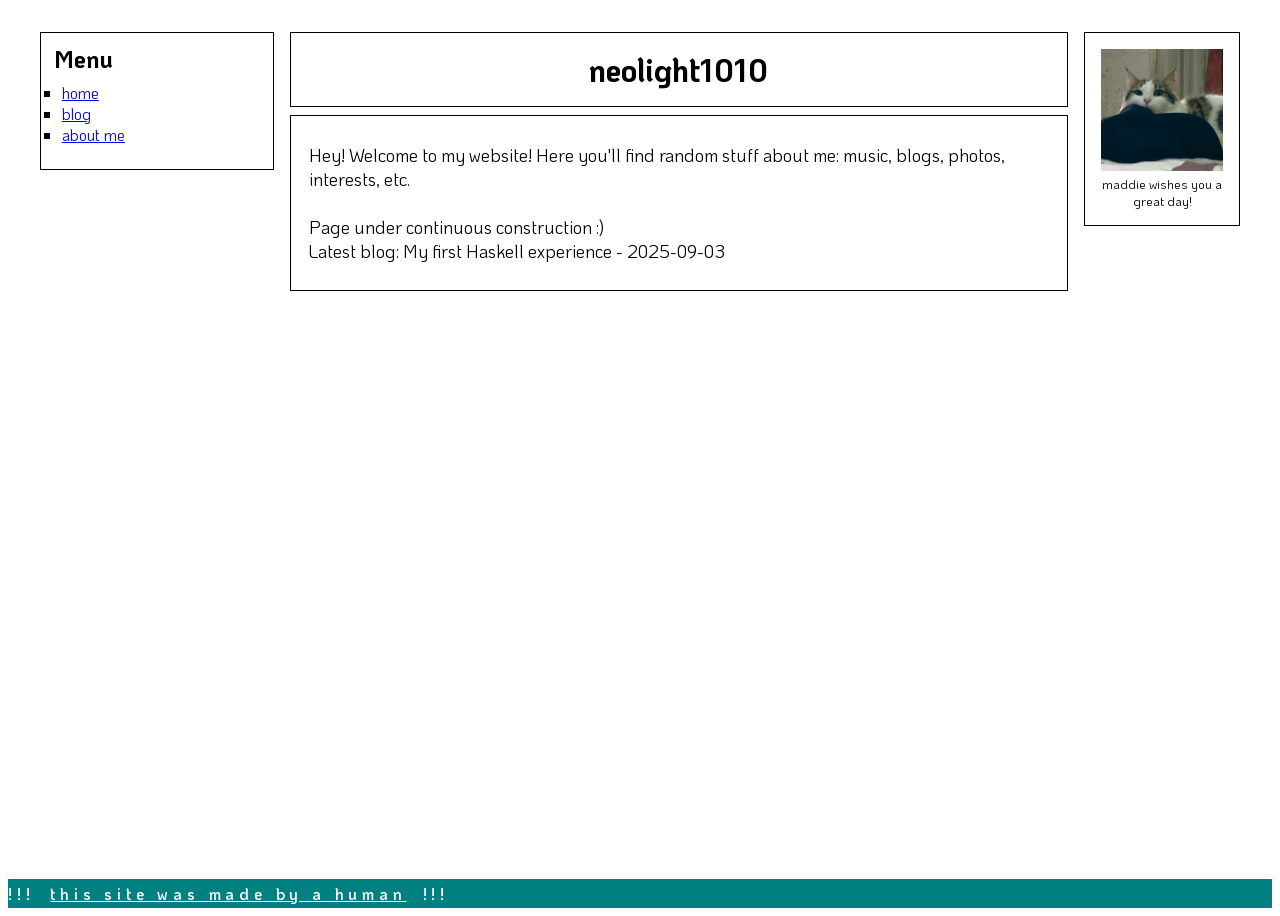
<file: index.html>
<!DOCTYPE html>
<html>

<head>
  <meta charset="UTF-8">
  <meta name="viewport" content="width=device-width, initial-scale=1.0">
  <title>neolight1010's website</title>
  <link href="https://neolight1010.github.io/style.css?h=2ced7057043b7506dd19" rel="stylesheet" type="text/css" media="all">

  <!-- Web Awesome -->
  <link rel="stylesheet" href="https://ka-f.webawesome.com/webawesome@3.8.0/styles/themes/default.css">
  <script type="module" src="https://ka-f.webawesome.com/webawesome@3.8.0/webawesome.loader.js"></script>

  <!-- Optional CSS reset ("Native Styles") -->
  <link rel="stylesheet" href="https://ka-f.webawesome.com/webawesome@3.8.0/styles/native.css">
</head>

<body>
  <div class="main-div koho-regular">
    <div class="left-div">
      <div class="nav-menu">
        <h2>Menu</h2>

        <ul>
          <li><a href="https://neolight1010.github.io">home</a></li>
          <li><a href="https://neolight1010.github.io/blog/">blog</a></li>
          <li><a href="https://neolight1010.github.io/about/">about me</a></li>
        </ul>

        <div>
          <a href="https://github.com/neolight1010" target="_blank"><wa-icon name="github" family="brands" style="color: black"></wa-icon></a>
          <a href="https://linkedin.com/in/neolight1010" target="_blank"><wa-icon name="linkedin" family="brands" style="color: navy"></wa-icon></a>
          <a href="https://youtube.com/@neolight1010" target="_blank"><wa-icon name="youtube" family="brands" style="color: maroon"></wa-icon></a>
          <a href="https://instagram.com/neolight1010" target="_blank"><wa-icon name="instagram" family="brands" style="color: brown"></wa-icon></a>
        </div>
      </div>
    </div>

    <div class="middle-div">
      <div class="middle-header koho-bold">
        <h1>neolight1010</h1>
      </div>

      <div class="middle-text">
        
<p>
  Hey! Welcome to my website! Here you'll find random stuff about me:
  music, blogs, photos, interests, etc.
</p>

<br />

<p>
  Page under continuous construction :)
</p>




Latest blog: My first Haskell experience - 2025-09-03


      </div>
    </div>

    <div class="right-div">
      <div class="right-img">
        <img src="https://neolight1010.github.io/maddie-square.jpg" />
        <p>maddie wishes you a great day!</p>
      </div>
    </div>
  </div>

  <div class="updates-banner">
    <div>
      <span>!!!</span><p>this site was made by a human</p><span>!!!</span>
    </div>
  </div>

</body>

</html>
</file>
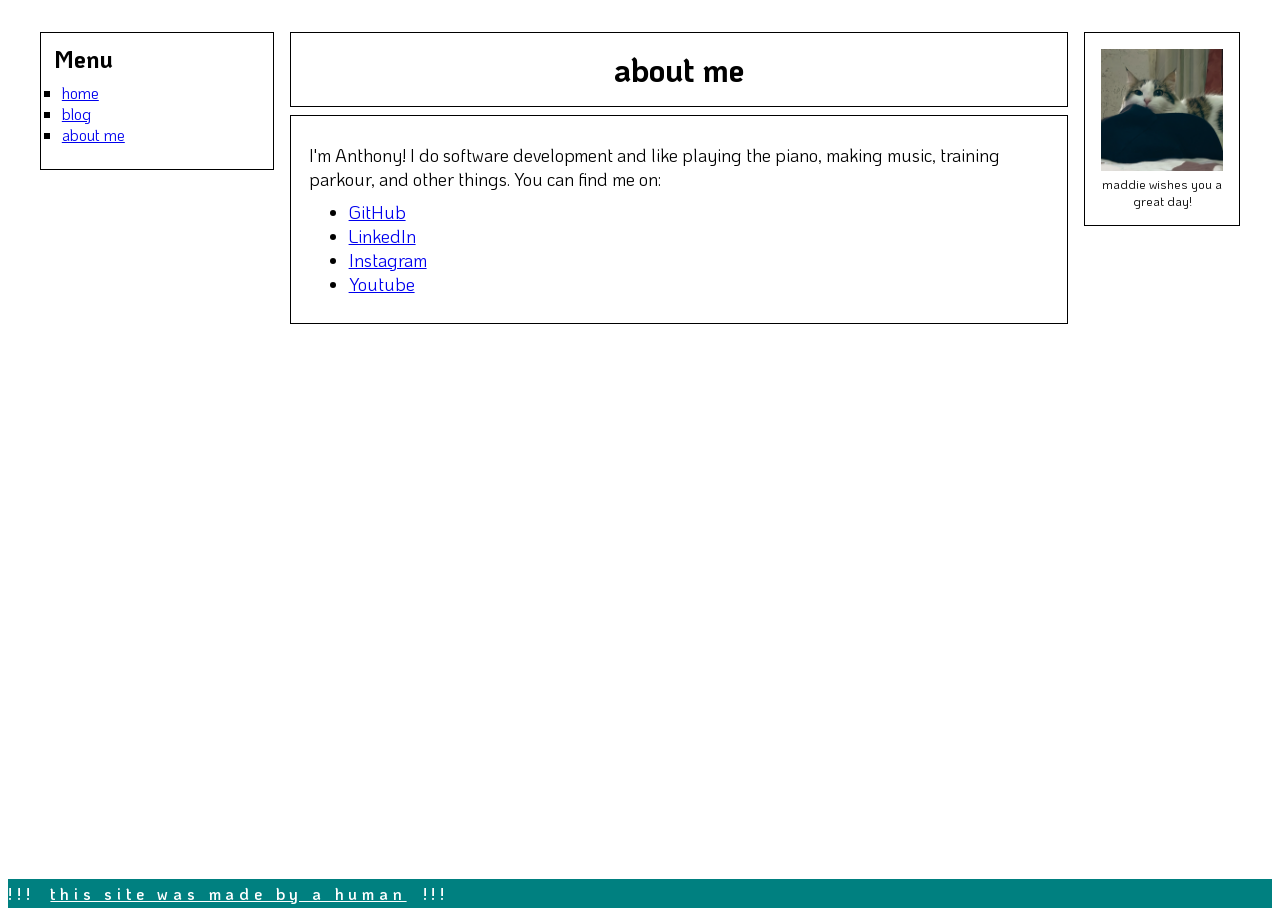
<file: about/index.html>
<!DOCTYPE html>
<html>

<head>
  <meta charset="UTF-8">
  <meta name="viewport" content="width=device-width, initial-scale=1.0">
  <title>neolight1010's website</title>
  <link href="https://neolight1010.github.io/style.css?h=2ced7057043b7506dd19" rel="stylesheet" type="text/css" media="all">

  <!-- Web Awesome -->
  <link rel="stylesheet" href="https://ka-f.webawesome.com/webawesome@3.8.0/styles/themes/default.css">
  <script type="module" src="https://ka-f.webawesome.com/webawesome@3.8.0/webawesome.loader.js"></script>

  <!-- Optional CSS reset ("Native Styles") -->
  <link rel="stylesheet" href="https://ka-f.webawesome.com/webawesome@3.8.0/styles/native.css">
</head>

<body>
  <div class="main-div koho-regular">
    <div class="left-div">
      <div class="nav-menu">
        <h2>Menu</h2>

        <ul>
          <li><a href="https://neolight1010.github.io">home</a></li>
          <li><a href="https://neolight1010.github.io/blog/">blog</a></li>
          <li><a href="https://neolight1010.github.io/about/">about me</a></li>
        </ul>

        <div>
          <a href="https://github.com/neolight1010" target="_blank"><wa-icon name="github" family="brands" style="color: black"></wa-icon></a>
          <a href="https://linkedin.com/in/neolight1010" target="_blank"><wa-icon name="linkedin" family="brands" style="color: navy"></wa-icon></a>
          <a href="https://youtube.com/@neolight1010" target="_blank"><wa-icon name="youtube" family="brands" style="color: maroon"></wa-icon></a>
          <a href="https://instagram.com/neolight1010" target="_blank"><wa-icon name="instagram" family="brands" style="color: brown"></wa-icon></a>
        </div>
      </div>
    </div>

    <div class="middle-div">
      <div class="middle-header koho-bold">
        <h1>
about me
</h1>
      </div>

      <div class="middle-text">
        

<div class="markdown-content">
  <p>I'm Anthony! I do software development and like playing the piano, making
music, training parkour, and other things. You can find me on:</p>
<ul>
<li><a rel="external" href="https://github.com/neolight1010">GitHub</a></li>
<li><a rel="external" href="https://www.linkedin.com/in/neolight1010/">LinkedIn</a></li>
<li><a rel="external" href="https://instagram.com/neolight1010">Instagram</a></li>
<li><a rel="external" href="https://www.youtube.com/@neolight1010">Youtube</a></li>
</ul>

</div>


      </div>
    </div>

    <div class="right-div">
      <div class="right-img">
        <img src="https://neolight1010.github.io/maddie-square.jpg" />
        <p>maddie wishes you a great day!</p>
      </div>
    </div>
  </div>

  <div class="updates-banner">
    <div>
      <span>!!!</span><p>this site was made by a human</p><span>!!!</span>
    </div>
  </div>

</body>

</html>
</file>
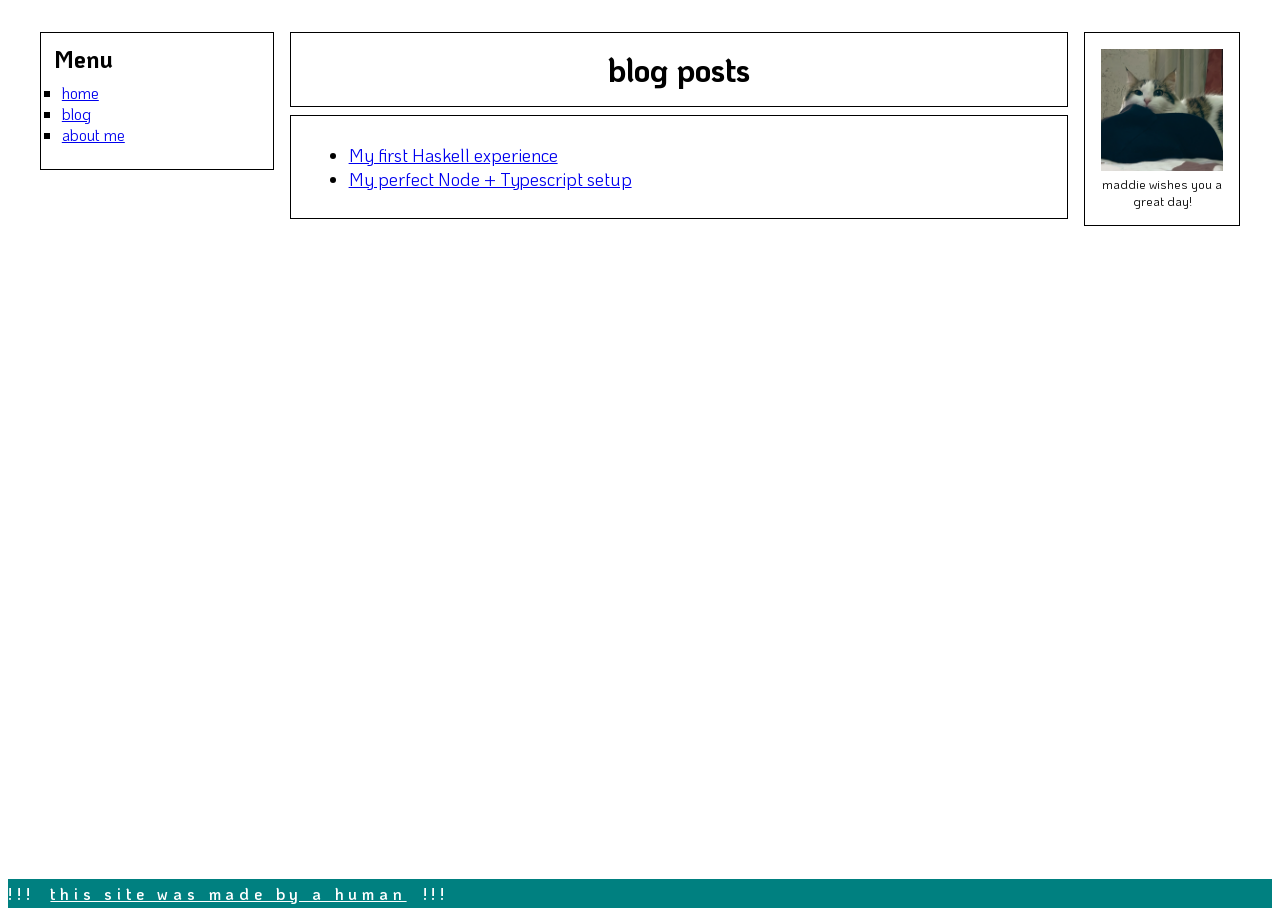
<file: blog/index.html>
<!DOCTYPE html>
<html>

<head>
  <meta charset="UTF-8">
  <meta name="viewport" content="width=device-width, initial-scale=1.0">
  <title>neolight1010's website</title>
  <link href="https://neolight1010.github.io/style.css?h=2ced7057043b7506dd19" rel="stylesheet" type="text/css" media="all">

  <!-- Web Awesome -->
  <link rel="stylesheet" href="https://ka-f.webawesome.com/webawesome@3.8.0/styles/themes/default.css">
  <script type="module" src="https://ka-f.webawesome.com/webawesome@3.8.0/webawesome.loader.js"></script>

  <!-- Optional CSS reset ("Native Styles") -->
  <link rel="stylesheet" href="https://ka-f.webawesome.com/webawesome@3.8.0/styles/native.css">
</head>

<body>
  <div class="main-div koho-regular">
    <div class="left-div">
      <div class="nav-menu">
        <h2>Menu</h2>

        <ul>
          <li><a href="https://neolight1010.github.io">home</a></li>
          <li><a href="https://neolight1010.github.io/blog/">blog</a></li>
          <li><a href="https://neolight1010.github.io/about/">about me</a></li>
        </ul>

        <div>
          <a href="https://github.com/neolight1010" target="_blank"><wa-icon name="github" family="brands" style="color: black"></wa-icon></a>
          <a href="https://linkedin.com/in/neolight1010" target="_blank"><wa-icon name="linkedin" family="brands" style="color: navy"></wa-icon></a>
          <a href="https://youtube.com/@neolight1010" target="_blank"><wa-icon name="youtube" family="brands" style="color: maroon"></wa-icon></a>
          <a href="https://instagram.com/neolight1010" target="_blank"><wa-icon name="instagram" family="brands" style="color: brown"></wa-icon></a>
        </div>
      </div>
    </div>

    <div class="middle-div">
      <div class="middle-header koho-bold">
        <h1>blog posts</h1>
      </div>

      <div class="middle-text">
        

<ul>
  
  <li><a href="https://neolight1010.github.io/blog/haskell-journal/">My first Haskell experience</a></li>
  
  <li><a href="https://neolight1010.github.io/blog/node-ts-setup/">My perfect Node + Typescript setup</a></li>
  
</ul>


      </div>
    </div>

    <div class="right-div">
      <div class="right-img">
        <img src="https://neolight1010.github.io/maddie-square.jpg" />
        <p>maddie wishes you a great day!</p>
      </div>
    </div>
  </div>

  <div class="updates-banner">
    <div>
      <span>!!!</span><p>this site was made by a human</p><span>!!!</span>
    </div>
  </div>

</body>

</html>
</file>
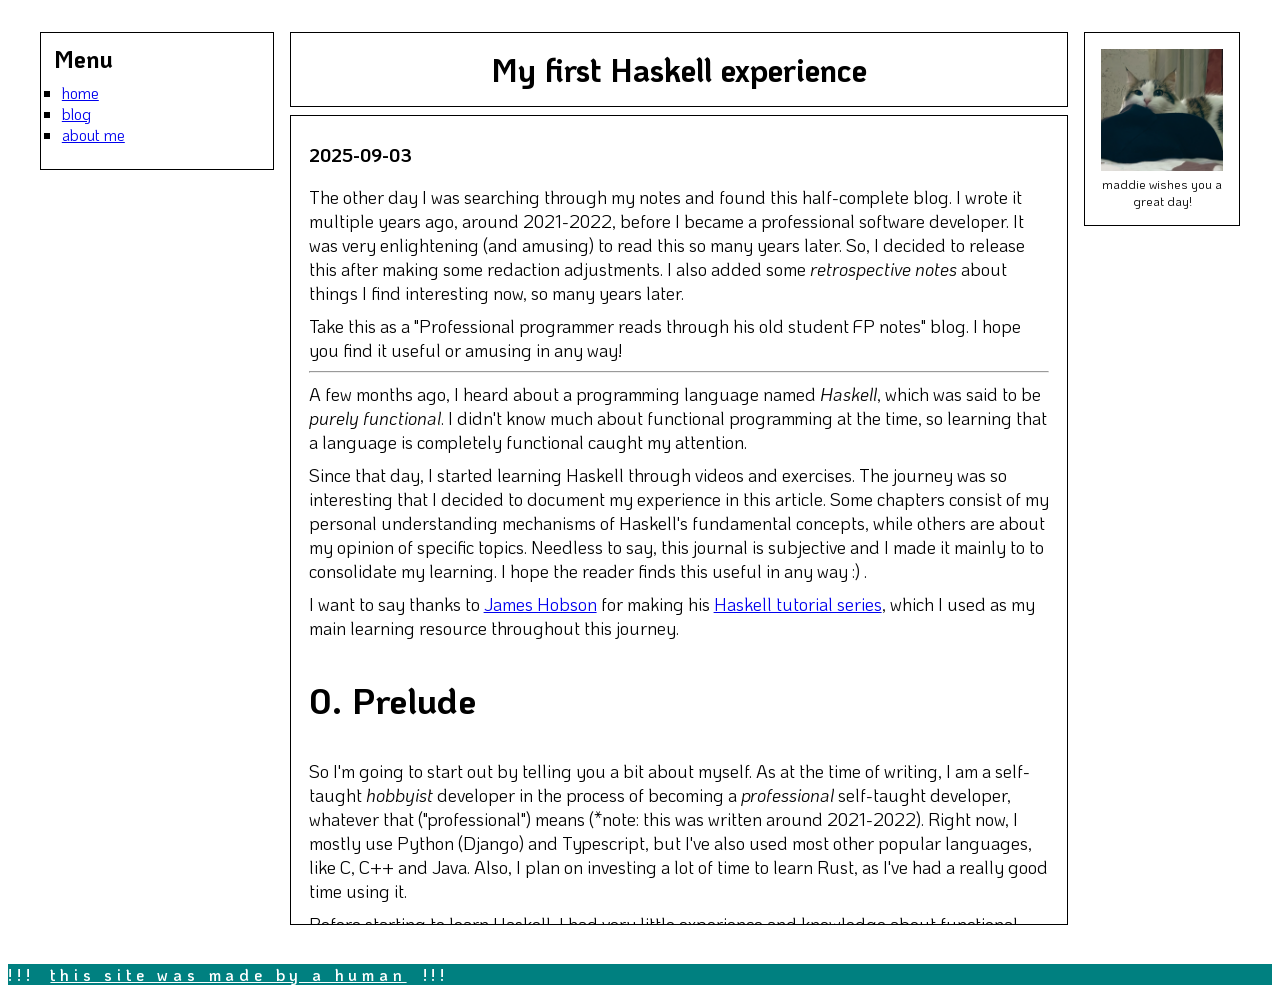
<file: blog/haskell-journal/index.html>
<!DOCTYPE html>
<html>

<head>
  <meta charset="UTF-8">
  <meta name="viewport" content="width=device-width, initial-scale=1.0">
  <title>neolight1010's website</title>
  <link href="https://neolight1010.github.io/style.css?h=2ced7057043b7506dd19" rel="stylesheet" type="text/css" media="all">

  <!-- Web Awesome -->
  <link rel="stylesheet" href="https://ka-f.webawesome.com/webawesome@3.8.0/styles/themes/default.css">
  <script type="module" src="https://ka-f.webawesome.com/webawesome@3.8.0/webawesome.loader.js"></script>

  <!-- Optional CSS reset ("Native Styles") -->
  <link rel="stylesheet" href="https://ka-f.webawesome.com/webawesome@3.8.0/styles/native.css">
</head>

<body>
  <div class="main-div koho-regular">
    <div class="left-div">
      <div class="nav-menu">
        <h2>Menu</h2>

        <ul>
          <li><a href="https://neolight1010.github.io">home</a></li>
          <li><a href="https://neolight1010.github.io/blog/">blog</a></li>
          <li><a href="https://neolight1010.github.io/about/">about me</a></li>
        </ul>

        <div>
          <a href="https://github.com/neolight1010" target="_blank"><wa-icon name="github" family="brands" style="color: black"></wa-icon></a>
          <a href="https://linkedin.com/in/neolight1010" target="_blank"><wa-icon name="linkedin" family="brands" style="color: navy"></wa-icon></a>
          <a href="https://youtube.com/@neolight1010" target="_blank"><wa-icon name="youtube" family="brands" style="color: maroon"></wa-icon></a>
          <a href="https://instagram.com/neolight1010" target="_blank"><wa-icon name="instagram" family="brands" style="color: brown"></wa-icon></a>
        </div>
      </div>
    </div>

    <div class="middle-div">
      <div class="middle-header koho-bold">
        <h1>My first Haskell experience</h1>
      </div>

      <div class="middle-text">
        

<div class="markdown-content">
  <p class="blog-date"><strong>2025-09-03</strong></p>

  <p>The other day I was searching through my notes and found this half-complete blog. I wrote it multiple years ago, around 2021-2022, before I became a professional software developer. It was very enlightening (and amusing) to read this so many years later. So, I decided to release this after making some redaction adjustments. I also added some <em>retrospective notes</em> about things I find interesting now, so many years later.</p>
<p>Take this as a "Professional programmer reads through his old student FP notes" blog. I hope you find it useful or amusing in any way!</p>
<hr />
<p>A few months ago, I heard about a programming language named <em>Haskell</em>, which was said to be <em>purely functional</em>. I didn't know much about functional programming at the time, so learning that a language is completely functional caught my attention.</p>
<p>Since that day, I started learning Haskell through videos and exercises. The journey was so interesting that I decided to document my experience in this article. Some chapters consist of my personal understanding mechanisms of Haskell's fundamental concepts, while others are about my opinion of specific topics. Needless to say, this journal is subjective and I made it mainly to to consolidate my learning. I hope the reader finds this useful in any way :) .</p>
<p>I want to say thanks to <a rel="external" href="https://www.youtube.com/channel/UCof1BUiJk7llGSwjl8z27FA">James Hobson</a> for making his <a rel="external" href="https://www.youtube.com/playlist?list=PLNLIbsKl8RYmu_NaSvpvj74MPy8qZSNd8">Haskell tutorial series</a>, which I used as my main learning resource throughout this journey.</p>
<h1 id="0-prelude">0. Prelude</h1>
<p>So I'm going to start out by telling you a bit about myself. As at the time of writing, I am a self-taught <em>hobbyist</em> developer in the process of becoming a <em>professional</em> self-taught developer, whatever that ("professional") means (*note: this was written around 2021-2022). Right now, I mostly use Python (Django) and Typescript, but I've also used most other popular languages, like C, C++ and Java. Also, I plan on investing a lot of time to learn Rust, as I've had a really good time using it.</p>
<p>Before starting to learn Haskell, I had very little experience and knowledge about functional programming. To be honest, I didn't even understand what <em>imperative</em> programming really meant! I did know about some of the features of functional programming, though, like anonymous functions and immutability.</p>
<p>So, why did I start learning Haskell? Well, a company I was interested in working at was hiring Haskell/functional programmers (which seemed weird to me, as Haskell is not even in the <a rel="external" href="https://bootcamp.berkeley.edu/blog/most-in-demand-programming-languages/">top 10 most in-demand languages</a>). So, I decided to take on the challenge, and that led me to Youtube, where there were a lot of talks about how functional programming makes systems more stable and reliable. After watching some of those FP introductory talks, I decided it was time to get my hands dirty with some programming.</p>
<h1 id="1-setup">1. Setup</h1>
<p>The first video on Hobson's Haskell-tutorial series is about downloading and setting up the tools to work with Haskell. These include Cabal and GHC. So I went to <a rel="external" href="https://www.haskell.org/">Haskell's website</a> and downloaded GHCup, which, in turn, installed Cabal, GHC and Stack. This reminded me of <a rel="external" href="https://rustup.rs/">Rustup</a>, the official Rust toolchain installer,  so I was really happy that a similar tool existed for Haskell.</p>
<p>At first, I tried to use Stack because of its "isolated GHC" feature (similar to virtual envs for Python), but it was kind of weird and decided to stick with Cabal.</p>
<p>As recommended by Hobson, I typed <code>cabal v2-repl</code> to open the interactive mode, which is really nice and useful. At first, I was kind off annoyed to type <code>v2</code> before every Cabal command, but after a quick look at <code>cabal --help</code>, I noticed I can just use <code>cabal repl</code> for development and <code>cabal v2-repl</code> when I needed some back-compatibility features.</p>
<p>After this, the next step was configuring my favorite editor, <a rel="external" href="https://neovim.io/">NeoVim</a>, to work with Haskell. I use <a rel="external" href="https://github.com/neoclide/coc.nvim">coc.nvim</a> as my auto-completion/IntelliSense plugin, so I was expecting to find a coc.nvim Haskell plugin or something similar that I could install easily with the <code>:CocInstall</code> command. Unfortunately, that was not the case. After searching in the coc.nvim docs, I found a <a rel="external" href="https://github.com/neoclide/coc.nvim/wiki/Language-servers#haskell">config sample</a> that I could easily copy and paste into my <code>coc-settings.json</code> file. After doing that, autocompletion and formatting were working like a charm.</p>
<p>With my environment ready, I dove into what makes Haskell special: everything is a function!</p>
<h1 id="2-functions-functions-and-more-functions">2. Functions, functions and more functions</h1>
<p>A <em>function</em>, in a mathematical sense, is a relationship that maps a value from a set <code>A</code> to a value from a set <code>B</code>. According to this definition, values from <code>A</code> must have <strong>only one</strong> value from <code>B</code> associated to them, so each time you apply the function on the same value, you get the same result (determinism).</p>
<p>This notion of function is equally applied to <em>Haskell functions</em>, with the special feature that <strong>Haskell functions only take one parameter</strong>. This was the first <em>weird thing</em> that I had to understand about Haskell.</p>
<blockquote>
<p><em>retrospective note:</em> In reality, Haskell functions are not really deterministic. The point I was trying to make here is that functions calculate their result using the parameters they are given, as opposed to being able to access state in an effectful manner (e.g. global variables).</p>
</blockquote>
<p>So, let's take a simple <code>multiply</code> function written in C:</p>
<pre class="giallo" style="color-scheme: light dark; color: light-dark(#24292E, #E1E4E8); background-color: light-dark(#FFFFFF, #24292E);" ><code data-lang="c"><span class="giallo-l"><span style="color: light-dark(#D73A49, #F97583);">int</span><span style="color: light-dark(#6F42C1, #B392F0);"> multiply</span><span>(</span><span style="color: light-dark(#D73A49, #F97583);">int</span><span style="color: light-dark(#E36209, #FFAB70);"> a</span><span>,</span><span style="color: light-dark(#D73A49, #F97583);"> int</span><span style="color: light-dark(#E36209, #FFAB70);"> b</span><span>)</span><span> {</span></span>
<span class="giallo-l"><span style="color: light-dark(#D73A49, #F97583);">  return</span><span> a </span><span style="color: light-dark(#D73A49, #F97583);">*</span><span> b</span><span>;</span></span>
<span class="giallo-l"><span>}</span></span></code></pre>
<p>If we wanted to write a <code>double</code> function, using our previous <code>multiply</code> function, we could do:</p>
<pre class="giallo" style="color-scheme: light dark; color: light-dark(#24292E, #E1E4E8); background-color: light-dark(#FFFFFF, #24292E);" ><code data-lang="c"><span class="giallo-l"><span style="color: light-dark(#D73A49, #F97583);">int</span><span style="color: light-dark(#D73A49, #F97583);"> double</span><span>(</span><span style="color: light-dark(#D73A49, #F97583);">int</span><span> a</span><span>)</span><span> {</span></span>
<span class="giallo-l"><span style="color: light-dark(#D73A49, #F97583);">  return</span><span style="color: light-dark(#6F42C1, #B392F0);"> multiply</span><span>(</span><span style="color: light-dark(#005CC5, #79B8FF);">2</span><span>,</span><span> a</span><span>)</span><span>;</span></span>
<span class="giallo-l"><span>}</span></span></code></pre>
<p>Makes sense, right? Now, let's do the same in Haskell:</p>
<pre class="giallo" style="color-scheme: light dark; color: light-dark(#24292E, #E1E4E8); background-color: light-dark(#FFFFFF, #24292E);" ><code data-lang="haskell"><span class="giallo-l"><span>multiply a b </span><span style="color: light-dark(#D73A49, #F97583);">=</span><span> a </span><span style="color: light-dark(#D73A49, #F97583);">*</span><span> b</span></span>
<span class="giallo-l"><span>double a </span><span style="color: light-dark(#D73A49, #F97583);">=</span><span> multiply </span><span style="color: light-dark(#005CC5, #79B8FF);">2</span><span> a</span></span></code></pre>
<p>It looks right, and <em>it works</em>! We have a (seemingly) pure two-parameter <code>multiply</code> function. But, remember what I said about Haskell functions: <em>they all take one parameter only</em>; so, what is going on here? Well, it turns out that the C <code>multiply</code> function is a function that maps <em>two <code>int</code>s</em> to another <code>int</code>, but the Haskell <code>multiply</code> function is a <strong>function that maps an <code>Int</code> to a function that maps an (I didn't make a mistake there) <code>Int</code> to another <code>Int</code></strong>. The type signature looks like <code>Int -&gt; Int -&gt; Int</code> (you can check any function's type signature using the <code>:t [function]</code> command from Cabal's REPL). What does this imply? Well, whereas in C, if you try to call <code>multiply</code> like <code>multiply(2)</code>, you get an error for not sending the right amount of parameters (2); in Haskell, however, <strong>you just get another function</strong>. So, just like that, you can define your <code>double</code> function as follows:</p>
<pre class="giallo" style="color-scheme: light dark; color: light-dark(#24292E, #E1E4E8); background-color: light-dark(#FFFFFF, #24292E);" ><code data-lang="haskell"><span class="giallo-l"><span>double </span><span style="color: light-dark(#D73A49, #F97583);">=</span><span> multiply </span><span style="color: light-dark(#005CC5, #79B8FF);">2</span></span>
<span class="giallo-l"><span style="color: light-dark(#6A737D, #6A737D);">--</span><span style="color: light-dark(#6A737D, #6A737D);"> previous redundant version: double a = multiply 2 a</span></span></code></pre>
<p>So, comparing our two Haskell <code>double</code> functions, <code>double a = multiply 2 a</code> and <code>double = multiply 2</code>, we notice the the former is <em>redundant</em>. And this is something that happened to me a lot in the following days, because I usually tried to use typical non-functional patterns that could be simplified using functional patterns. Thankfully, Haskell's language server is very good at detecting these redundancies and pointing them out, which greatly helped in my learning process.</p>
<blockquote>
<p><em>retrospective note:</em> Currying completely amazed me when I first learned it, as you can see from my writing. It soon became one of my favorite techniques to make my code more expressive and elegant.</p>
</blockquote>
<h1 id="3-side-observations">3. Side observations</h1>
<p>Here are some other observations up to this point that I couldn't fit in the previous sections.</p>
<ul>
<li>Lists were really easy to grasp. In a sense, I found Haskell lists like a sort-of merge between C arrays and Python lists, in the way that they are homogeneous (every element must have the same type) but of variable length. Also, there are list comprehensions, really similar to Python's.</li>
<li>Pattern matching is a really nice feature that allows to change a function's behavior depending on some boolean value. It also was easy to grasp, as it's similar to Rust's <code>match</code> and the new Python pattern matching feature..</li>
</ul>
<blockquote>
<p><em>retrospective note:</em> I think it's interesting how I missed the "strangest" feature of Haskell's lists: they' linked lists!</p>
</blockquote>
<h1 id="4-recursion">4. Recursion</h1>
<p>I decided to take a whole chapter on the topic of recursion, as it's one of the parts I most struggled with in Haskell.</p>
<p>Recursion means <strong>defining a function in terms of itself</strong>. Quite a simple definition. When I first started learning programming it was a bit hard to understand, but then it became pretty intuitive. In most cases, I've learned to avoid recursion if possible, trying to convert recursive solutions to iterative ones. This is because common programming languages have a <em>maximum recursion depth</em>, which limits the amount of recursion you can do. Also, <a rel="external" href="https://softwareengineering.stackexchange.com/questions/237883/is-recursive-code-slower-than-non-recursive-code">recursion is slower in some languages</a> and iteration often "feels more natural" to write in imperative languages.</p>
<p>In Haskell, however, you don't have iteration. There are no <code>while</code> or <code>for</code> statements which you can use as naturally do in other languages. You only have recursion. And this is one of the most difficult things to grasp in Haskell and functional languages, as you might so used to imperative iterations that it is really hard to think about recursive solutions.</p>
<p>But this is also one of the things <strong>I love</strong> about Haskell! It makes you think in ways you are not used to, which often leads to solutions that are more elegant and "fun", that you wouldn't have thought of when using imperative languages. And, recursion is really optimized in functional-programming languages, so you don't have to worry about the limitations I mentioned before.</p>
<h1 id="5-weird-classes-foldable-functors-monads-monoids">5. Weird classes: Foldable, Functors, Monads, Monoids...</h1>
<p>Now we get to an event stranger topic i(and even more fun!). Haskell, being a "mathematical" language, tries to abstract common programming elements/patterns into "classes" (typeclasses, not OOP classes) that you can "instantiate". This is also really difficult to understand at first, as these often have mathematical names and descriptions. Thankfully, the more basic (and elemental) classes are quite easy to understand, once you get over the vocabulary. I'll write my personal explanation of my favorite of the basic typeclasses next: Monoid and Monad.</p>
<h2 id="monoid">Monoid</h2>
<p>According to <a rel="external" href="https://hackage.haskell.org/package/base-4.16.0.0/docs/Data-Monoid.html">Hackage</a>:</p>
<blockquote>
<p>A type <code>a</code> is a Monoid if it provides an associative function (<code>&lt;&gt;</code>) that lets you combine any two values of type <code>a</code> into one, and a neutral element (<code>mempty</code>) such that:
<code>a &lt;&gt; mempty == mempty &lt;&gt; a == a</code></p>
<p>A Monoid is a Semigroup with the added requirement of a neutral element. Thus any Monoid is a Semigroup, but not the other way around.</p>
</blockquote>
<p>Okay, so that explains it pretty well if you ignore the whole "Semigroup" part. But true understanding comes from practical application. For that purpose, let's derive our own Monoid using <code>Int</code> and the sum function <code>(+)</code>.</p>
<h3 id="ints-can-be-monoids"><code>Int</code>s can be Monoids</h3>
<p>From the description above, we get that we need two things: an "associative function" and a "neutral element". Let's suppose our associative function is an <code>Int</code> sum. You will notice that the neutral element of sum is 0, because if we add 0 to a number, we get the same number: <code>a + 0 = 0 + a = a</code>. That's exactly what is described in the Monoid definition! (<code>a &lt;&gt; mempty == mempty &lt;&gt; a == a</code>) So, that means we can define an <code>Int</code> as a Monoid whose neutral element is 0:</p>
<pre class="giallo" style="color-scheme: light dark; color: light-dark(#24292E, #E1E4E8); background-color: light-dark(#FFFFFF, #24292E);" ><code data-lang="haskell"><span class="giallo-l"><span style="color: light-dark(#D73A49, #F97583);">instance</span><span style="color: light-dark(#D73A49, #F97583);"> Monoid</span><span style="color: light-dark(#D73A49, #F97583);"> Int</span><span style="color: light-dark(#D73A49, #F97583);"> where</span></span>
<span class="giallo-l"><span>mempty </span><span style="color: light-dark(#D73A49, #F97583);">=</span><span style="color: light-dark(#005CC5, #79B8FF);"> 0</span></span>
<span class="giallo-l"><span>mappend </span><span style="color: light-dark(#D73A49, #F97583);">=</span><span> (</span><span style="color: light-dark(#6F42C1, #B392F0);">+</span><span>)</span></span></code></pre>
<p>This will give us an error, as <code>Int</code> must be an instance of Semigroup first (Semigroups are just Monoids without the neutral element). So let's define that:</p>
<pre class="giallo" style="color-scheme: light dark; color: light-dark(#24292E, #E1E4E8); background-color: light-dark(#FFFFFF, #24292E);" ><code data-lang="haskell"><span class="giallo-l"><span style="color: light-dark(#D73A49, #F97583);">instance</span><span style="color: light-dark(#D73A49, #F97583);"> Semigroup</span><span style="color: light-dark(#D73A49, #F97583);"> Int</span><span style="color: light-dark(#D73A49, #F97583);"> where</span></span>
<span class="giallo-l"><span>(</span><span style="color: light-dark(#6F42C1, #B392F0);">&lt;&gt;</span><span>)</span><span style="color: light-dark(#D73A49, #F97583);"> =</span><span> (</span><span style="color: light-dark(#6F42C1, #B392F0);">+</span><span>)</span></span>
<span class="giallo-l"></span>
<span class="giallo-l"><span style="color: light-dark(#D73A49, #F97583);">instance</span><span style="color: light-dark(#D73A49, #F97583);"> Monoid</span><span style="color: light-dark(#D73A49, #F97583);"> Int</span><span style="color: light-dark(#D73A49, #F97583);"> where</span></span>
<span class="giallo-l"><span>mempty </span><span style="color: light-dark(#D73A49, #F97583);">=</span><span style="color: light-dark(#005CC5, #79B8FF);"> 0</span></span></code></pre>
<p>That's it! Now, if we run <code>(5 :: Int) &lt;&gt; (3 :: Int)</code>, it will return <code>8</code>, meaning we just defined a <code>Monoid</code> instance for <code>Int</code>.</p>
<p>If we wanted to do this with multiplication, we would set <code>1</code> as the neutral element (<code>mempty</code>).</p>
<p>Haskell is based upon these kinds of "<em>abstracions</em>" through typeclasses, making code simpler, more "generic", and elegant. A more practical example of how Monoids (and typeclasses in general) can be useful is in Tsoding's video "<a rel="external" href="https://youtu.be/BovTQeDK7XI">How Monoids are useful in Programming?</a>". Just another example of how beautiful functional-programming is.</p>
<h2 id="so-what-even-are-monads">So, what even are Monads?</h2>
<p>Monads are perhaps the strangest concept in functional programming. In fact, I've noticed there's a recurring joke that states "Monads cannot be explained". Going back to the definition of Monoid in Hackage, we can say it was pretty self-explanatory even if you're not too used to mathematical language. By contrast, here is the <a rel="external" href="https://hackage.haskell.org/package/base-4.16.0.0/docs/Control-Monad.html#t:Monad">definition for Monad in Hackage</a>:</p>
<blockquote>
<p>The Monad class defines the basic operations over a <em>monad</em>, a concept from a branch of mathematics known as <em>category theory</em>. From the perspective of a Haskell programmer, however, it is best to think of a monad as an <em>abstract datatype</em> of actions. Haskell's <code>do</code> expressions provide a convenient syntax for writing monadic expressions.</p>
<p>Instances of Monad should saisfy the following:
...</p>
</blockquote>
<p>From that snippet you can see how even Hackage doesn't bother trying to explain Monads. But this shouldn't be an issue in the long run, as, from what I've seen in some forums, you will eventually get used to Monads, even if you can't define them or explain them properly. So don't get discouraged if you don't understand Monads at first, as it is something most Haskell programmers have gone through.</p>
<blockquote>
<p><em>retrospective note:</em> On Hackage, Monads are defined purely through their behavior (functions), which makes them a bit "cryptic". However, since I wrote that paragraph, I learned a lot of useful analogies and metaphors that bring Monads back to the "real world". It's more a question of vocabulary and the "succintness" of some of the official documentation.</p>
</blockquote>
<blockquote>
<p>At this point I got bored of writing and left the journal unfinished (^_^;).</p>
</blockquote>
<h1 id="retrospective">Retrospective</h1>
<p>Reading this so many years after makes me notice how many things I take for granted nowadays. Say, the language setup section is a bit funny to me now, as I'm so used to installing and uninstalling languages that this is more of an afterthought.</p>
<p>Recursiveness has also become much more intuitive to me now. In fact, I now lean to recursive solutions most of the time, when I'm not constrained by performance or stack sizes.</p>
<p>You can also note, from my writing, the "awe" I felt when talking about the basic typeclasses. I understood them more in a "mathematical sense", just trying to ignore what I didn't understand and go along until I got to do it. And, now, I can happily say it worked! Through a lot of reading and learning from multiple sources, I now understand the basic typeclasses not only as simple "mathematical definitions", but as useful metaphors and analogies that help make code more reusable and elegant.</p>
<p>In conclusion, it was very fun and insightful looking back to the past to see my learning process, especially of this paradigm that I truly feel completely changed the way I write code and see programming in general. It also leaves me as a lesson to write more often so I can do more exercises like this in the future :) .</p>
<p>If you are starting your own FP journey, I encourage you to embrace the confusion and keep trying and learning until things start to "click". And why not keep a journal too? You might thank yourself later ;)</p>
<p>Well, congrats on getting to the end of the article! Thank you for reading, I hope it was fun and somewhat productive! Keep learning!</p>

</div>


      </div>
    </div>

    <div class="right-div">
      <div class="right-img">
        <img src="https://neolight1010.github.io/maddie-square.jpg" />
        <p>maddie wishes you a great day!</p>
      </div>
    </div>
  </div>

  <div class="updates-banner">
    <div>
      <span>!!!</span><p>this site was made by a human</p><span>!!!</span>
    </div>
  </div>

</body>

</html>
</file>
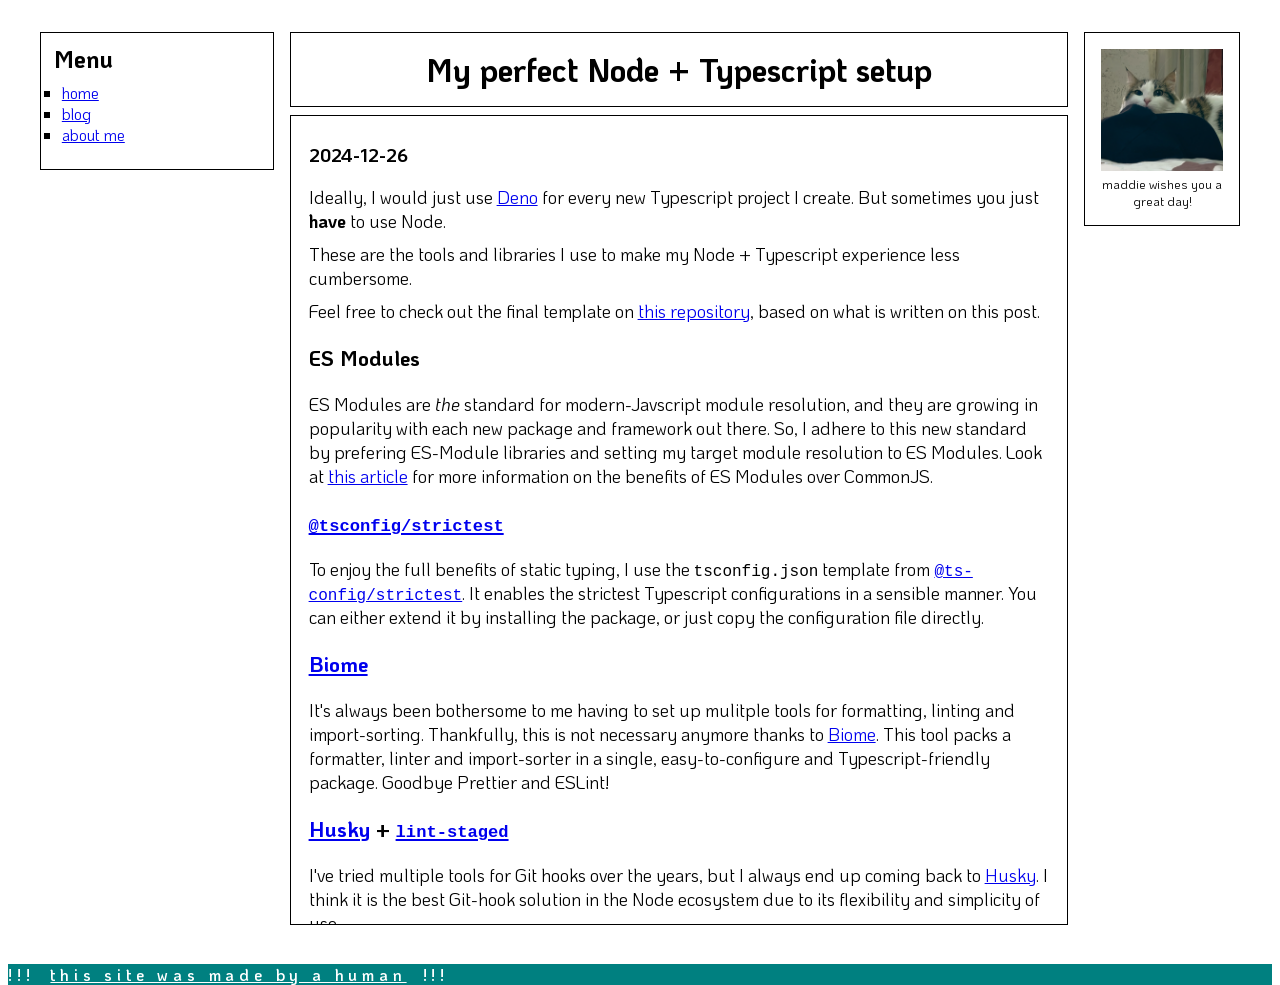
<file: blog/node-ts-setup/index.html>
<!DOCTYPE html>
<html>

<head>
  <meta charset="UTF-8">
  <meta name="viewport" content="width=device-width, initial-scale=1.0">
  <title>neolight1010's website</title>
  <link href="https://neolight1010.github.io/style.css?h=2ced7057043b7506dd19" rel="stylesheet" type="text/css" media="all">

  <!-- Web Awesome -->
  <link rel="stylesheet" href="https://ka-f.webawesome.com/webawesome@3.8.0/styles/themes/default.css">
  <script type="module" src="https://ka-f.webawesome.com/webawesome@3.8.0/webawesome.loader.js"></script>

  <!-- Optional CSS reset ("Native Styles") -->
  <link rel="stylesheet" href="https://ka-f.webawesome.com/webawesome@3.8.0/styles/native.css">
</head>

<body>
  <div class="main-div koho-regular">
    <div class="left-div">
      <div class="nav-menu">
        <h2>Menu</h2>

        <ul>
          <li><a href="https://neolight1010.github.io">home</a></li>
          <li><a href="https://neolight1010.github.io/blog/">blog</a></li>
          <li><a href="https://neolight1010.github.io/about/">about me</a></li>
        </ul>

        <div>
          <a href="https://github.com/neolight1010" target="_blank"><wa-icon name="github" family="brands" style="color: black"></wa-icon></a>
          <a href="https://linkedin.com/in/neolight1010" target="_blank"><wa-icon name="linkedin" family="brands" style="color: navy"></wa-icon></a>
          <a href="https://youtube.com/@neolight1010" target="_blank"><wa-icon name="youtube" family="brands" style="color: maroon"></wa-icon></a>
          <a href="https://instagram.com/neolight1010" target="_blank"><wa-icon name="instagram" family="brands" style="color: brown"></wa-icon></a>
        </div>
      </div>
    </div>

    <div class="middle-div">
      <div class="middle-header koho-bold">
        <h1>My perfect Node + Typescript setup</h1>
      </div>

      <div class="middle-text">
        

<div class="markdown-content">
  <p class="blog-date"><strong>2024-12-26</strong></p>

  <p>Ideally, I would just use <a rel="external" href="https://deno.com">Deno</a> for every new Typescript project I create. But sometimes you just <strong>have</strong> to use Node.</p>
<p>These are the tools and libraries I use to make my Node + Typescript experience less cumbersome.</p>
<p>Feel free to check out the final template on <a rel="external" href="https://github.com/neolight1010/node-ts-template">this repository</a>, based on what is written on this post.</p>
<h3 id="es-modules">ES Modules</h3>
<p>ES Modules are <em>the</em> standard for modern-Javscript module resolution, and they are growing in popularity with each new package and framework out there. So, I adhere to this new standard by prefering ES-Module libraries and setting my target module resolution to ES Modules. Look at <a rel="external" href="https://deno.com/blog/commonjs-is-hurting-javascript">this article</a> for more information on the benefits of ES Modules over CommonJS.</p>
<h3 id="tsconfig-strictest"><a rel="external" href="https://www.npmjs.com/package/@tsconfig/strictest"><code>@tsconfig/strictest</code></a></h3>
<p>To enjoy the full benefits of static typing, I use the <code>tsconfig.json</code> template from <a rel="external" href="https://www.npmjs.com/package/@tsconfig/strictest"><code>@ts-config/strictest</code></a>. It enables the strictest Typescript configurations in a sensible manner. You can either extend it by installing the package, or just copy the configuration file directly.</p>
<h3 id="biome"><a rel="external" href="https://biomejs.dev/">Biome</a></h3>
<p>It's always been bothersome to me having to set up mulitple tools for formatting, linting and import-sorting. Thankfully, this is not necessary anymore thanks to <a rel="external" href="https://biomejs.dev/">Biome</a>. This tool packs a formatter, linter and import-sorter in a single, easy-to-configure and Typescript-friendly package. Goodbye Prettier and ESLint!</p>
<h3 id="husky-lint-staged"><a rel="external" href="https://typicode.github.io/husky/">Husky</a> + <a rel="external" href="https://github.com/lint-staged/lint-staged"><code>lint-staged</code></a></h3>
<p>I've tried multiple tools for Git hooks over the years, but I always end up coming back to <a rel="external" href="https://typicode.github.io/husky/">Husky</a>. I think it is the best Git-hook solution in the Node ecosystem due to its flexibility and simplicity of use.</p>
<p>In order to set up a pre-commit hook for automatically formatting and linting the code, I pair up Husky with <a rel="external" href="https://github.com/lint-staged/lint-staged"><code>lint-staged</code></a>. This tool runs your hooks in a smart way to avoid messing up your Git workspace -- that is, you don't have to worry about unstaged modifications inadvertedly being added to new commits. That's very handy to keep your commits tidy!</p>
<h3 id="vitest"><a rel="external" href="https://vitest.dev/">Vitest</a></h3>
<p>Every time I've had to configure Jest with Typescript I've ended up with a headache. <a rel="external" href="https://vitest.dev/">Vitest</a> not only runs tests faster, but its integration with Typescript is seamless! It's also part of the <a rel="external" href="https://vite.dev/">Vite</a> (best build tool?) ecosystem and it allows you to configure more advanced features in a breeze, like path aliases. Oh, and about that...</p>
<h3 id="tsc-alias"><a rel="external" href="https://www.npmjs.com/package/tsc-alias"><code>tsc-alias</code></a></h3>
<p>I usually find that, in larger projects, relative imports become distracting and fail to express the designed module structure. Typescript's path aliases help you overcome this issue easily by allowing you to create "shortcuts" to your modules and libraries. However, Typescript does not resolve these aliases after compilation, so we need another tool to correctly reference the actual code during build or runtime.</p>
<p><a rel="external" href="https://www.npmjs.com/package/tsconfig-paths"><code>tsconfig-paths</code></a> is the most popular of these tools, but the resolution is performed at runtime, which I think produces unnecessary overhead. [<code>tsc-alias</code>], although less popular, is my preferred tool, as it performs the resolution at compile time; you just need to add a new command to your <code>build</code> script and you're ready to go!</p>
<p>The default alias I recommend you add is <code>"@/*": "[./src/*]"</code>. That way, you can easily import your main modules like: <code>import { NavBar } from "@/components/index.js"</code> or <code>import { zip } from "@/utils/index.js"</code>.</p>
<h2 id="additionally">Additionally</h2>
<p>These are some additional tools/libraries that I find useful for my projects:</p>
<h3 id="fp-ts"><a rel="external" href="https://gcanti.github.io/fp-ts/"><code>fp-ts</code></a></h3>
<p>This library allows you to write code in a functional style. It packs very useful utilities like the <code>Option</code>, <code>Either</code> and <code>Task</code> types. The code you write with this library will end up looking very different to your traditional imperative code, but if you use it right, it will be more concise, expressive, safe and reusable. Just make sure your team is okay with adopting this paradigm!</p>
<p>I might write a blog about this beautiful library sometime. Stay tuned!</p>
<h3 id="vite"><a rel="external" href="https://vite.dev/">Vite</a></h3>
<p>Vite has become one of the most popular build tools out there. It's fast, modern, easy to use and featureful. I highly recommend it to build new frontend projects. You can pair up <a rel="external" href="https://vite.dev/">Vite</a> with <a rel="external" href="https://vitest.dev/">Vitest</a> for the best Typescript-for-frontend experience out there.</p>
<h3 id="yarn"><a rel="external" href="https://yarnpkg.com/">Yarn</a></h3>
<p>With time, NPM has caught up with the features of its competitors. But <a rel="external" href="https://yarnpkg.com/">Yarn</a> still holds up well against it thanks to its parallel-installation process and its easy adoptability. I highly recommend it as a middle ground between regular NPM and the more "experimental" package managers like <a rel="external" href="https://pnpm.io/">pnpm</a>.</p>
<h1 id="thank-you">Thank you!</h1>
<p>Thank you for reading this blog! I hope you found it useful :)</p>

</div>


      </div>
    </div>

    <div class="right-div">
      <div class="right-img">
        <img src="https://neolight1010.github.io/maddie-square.jpg" />
        <p>maddie wishes you a great day!</p>
      </div>
    </div>
  </div>

  <div class="updates-banner">
    <div>
      <span>!!!</span><p>this site was made by a human</p><span>!!!</span>
    </div>
  </div>

</body>

</html>
</file>
